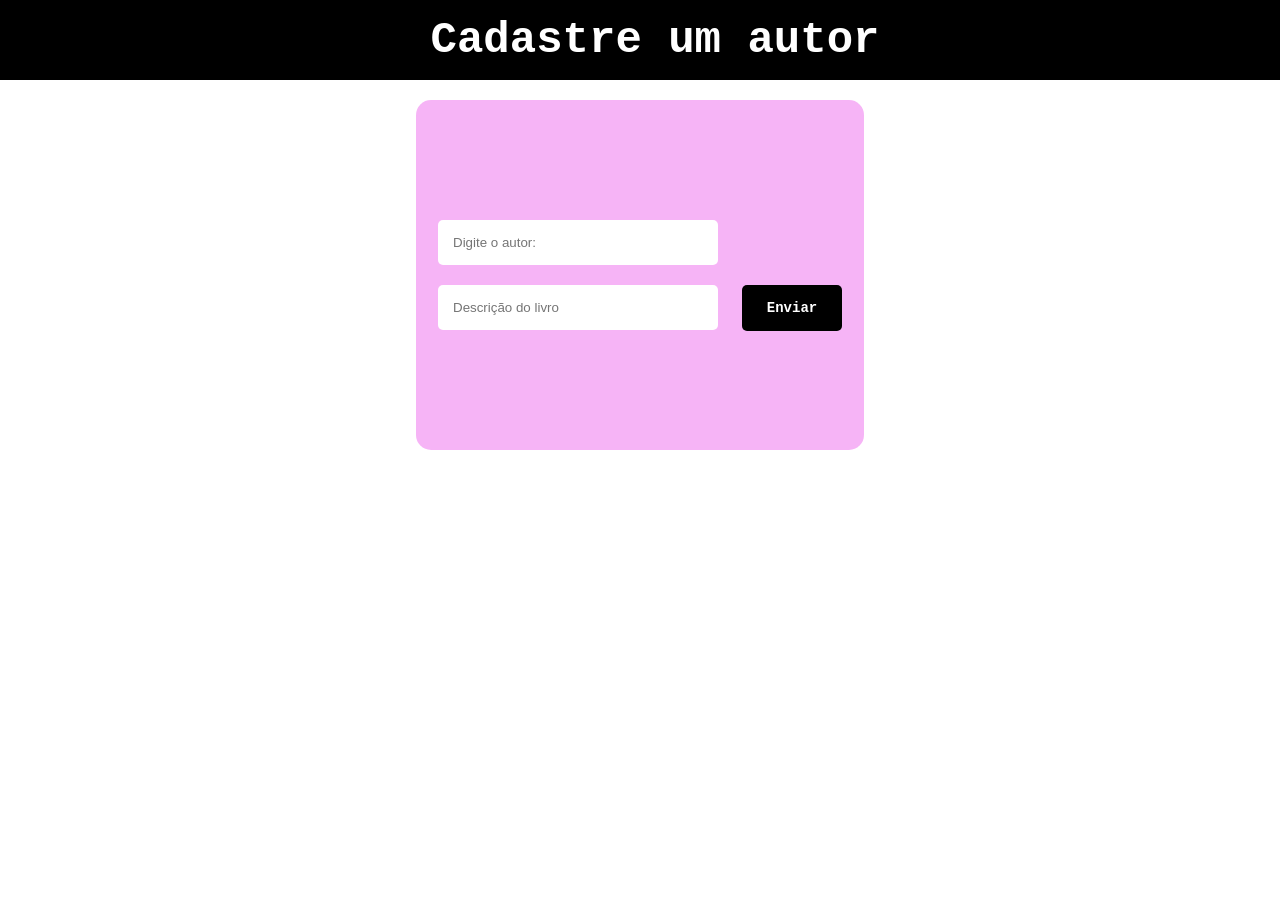
<file: front/index.html>
<!DOCTYPE html>
<html lang="pt-br">
<head>
    <meta charset="UTF-8">
    <meta name="viewport" content="width=device-width, initial-scale=1.0">
    <title>Biblioteca (PHP)</title>
    <link rel="stylesheet" href="style.css">
</head>
<body>
    <div class="container">
        <div class="div1">
            <h1>Cadastre um autor</h1>
        </div>
    </div>
    <div class="container2">
        <div class="container_formulario">
            <form action="http://localhost/biblioteca/back/index.php" method="post">
                <input type="text" name="autorLivro" placeholder="Digite o autor: ">
                <br>
                <input type="text" name="descricaoLivro" placeholder="Descrição do livro">
                <input type="submit" value="Enviar" id="botao">
            </form>
        </div>
    </div>
</body>
</html>
</file>
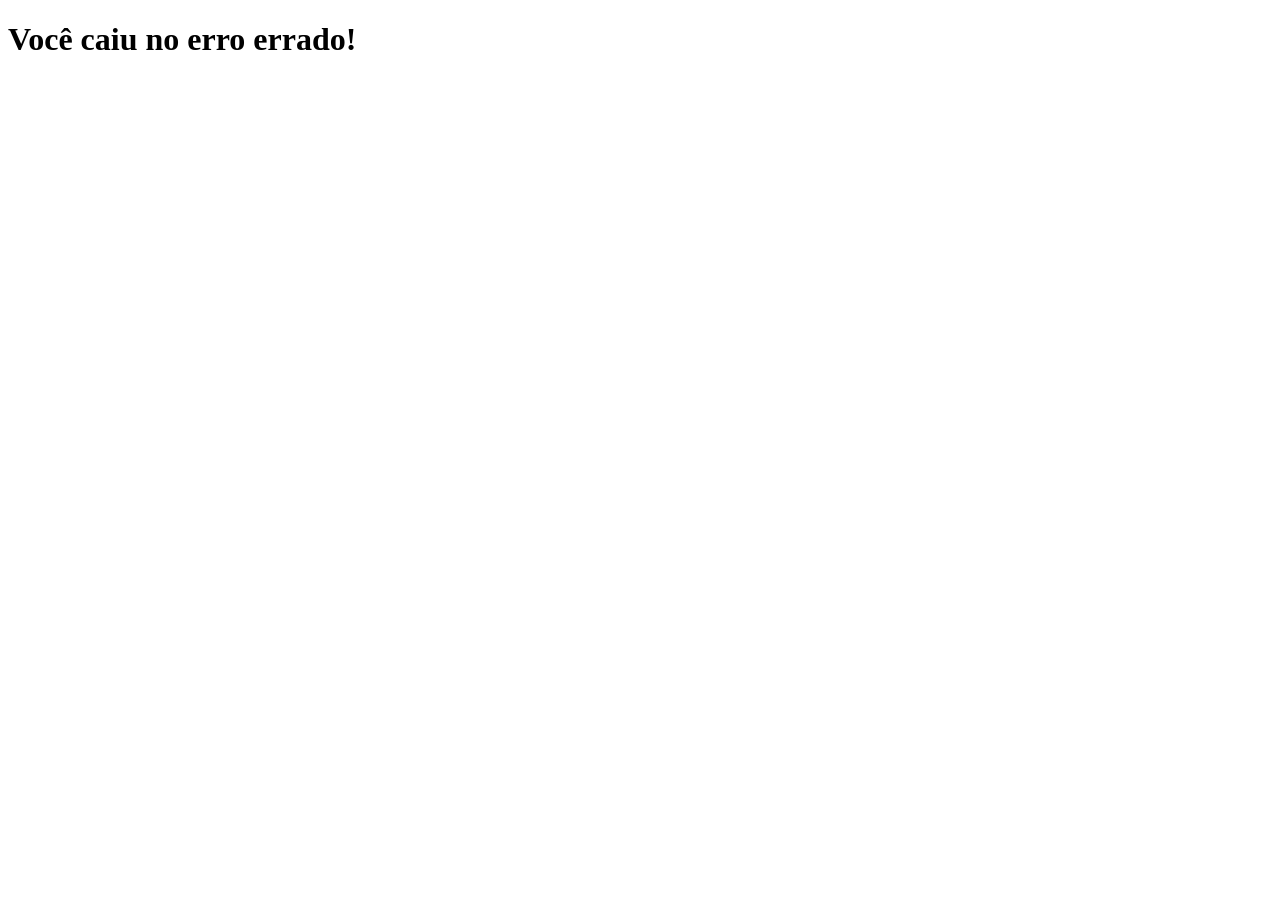
<file: front/erro.html>
<!DOCTYPE html>
<html lang="pt-br">
<head>
    <meta charset="UTF-8">
    <meta name="viewport" content="width=device-width, initial-scale=1.0">
    <title>ERRO</title>
</head>
<body>
    <h1>Você caiu no erro errado!</h1>
</body>
</html>
</file>
<file: front/style.css>
* {
    margin: 0;
    padding: 0;
}

.container {
    width: 100%;
    background: black;
    color: white;
    padding: 15px;
    display: flex;
    justify-content: center;
    align-items: center;
}

.div1 {
    font-size: 22px;
    font-family: 'Courier New', Courier, monospace;
}

.container2{
    display: flex;
    justify-content: center;
    align-items: center;
}

.container_formulario {
    width: 35%;
    height: 350px;
    background: rgba(236, 98, 236, 0.479);
    border: 10px;
    margin: 20px;
    display: flex;
    justify-content: center;
    align-items: center;
    border-radius: 15px;
}

input {
    width: 250px;
    margin: 10px;
    padding: 15px;
    border-radius: 5px;
    border: none;
}

#botao {
    width: 100px;
    background: black;
    color: white;
    font-size: 14px;
    font-family: 'Courier New', Courier, monospace;
    font-weight: bold;
}
table {
    background-color: #ccccfc;
    font-family:'Franklin Gothic Medium', 'Arial Narrow', Arial, sans-serif;
}
</file>
